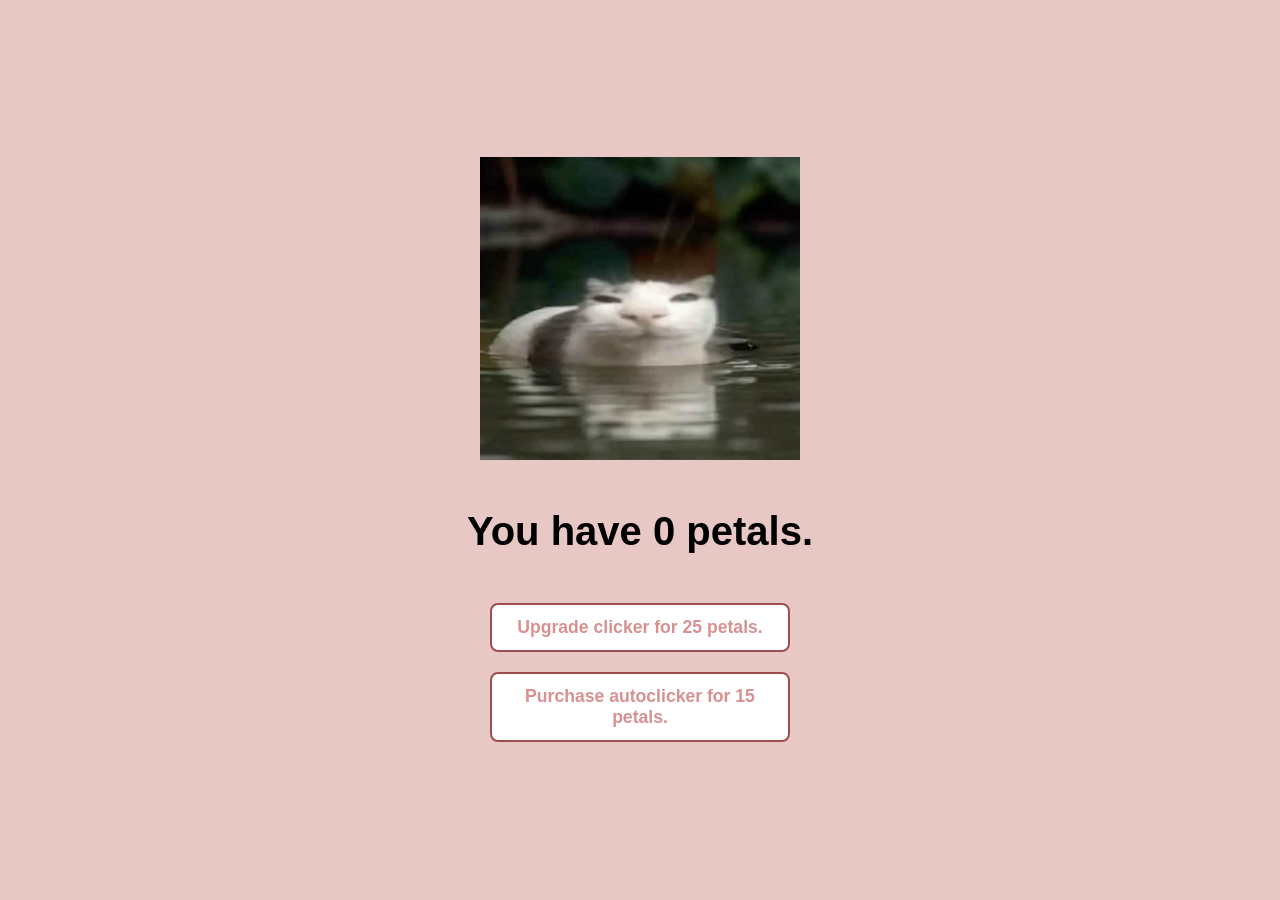
<file: index.html>
<!DOCTYPE html>
<html lang="en">

<head>
    <meta charset="UTF-8">
    <meta name="viewport" content="width=device-width, initial-scale=1.0">
    <title>Flower Clicker</title>
    <link rel="stylesheet" href="style.css">
</head>

<body>

    <button id="flowerButton">Click me!</button>
    <div id="flowerDisplay">You have 0 petals.</div>

    <button type="button" id="upgradeClicker">Upgrade clicker for 25 petals.</button>
    <button type="button" id="autoClicker">Purchase autoclicker for 15 petals.</button>


    <script src="script.js"></script>

</body>

</html>
</file>
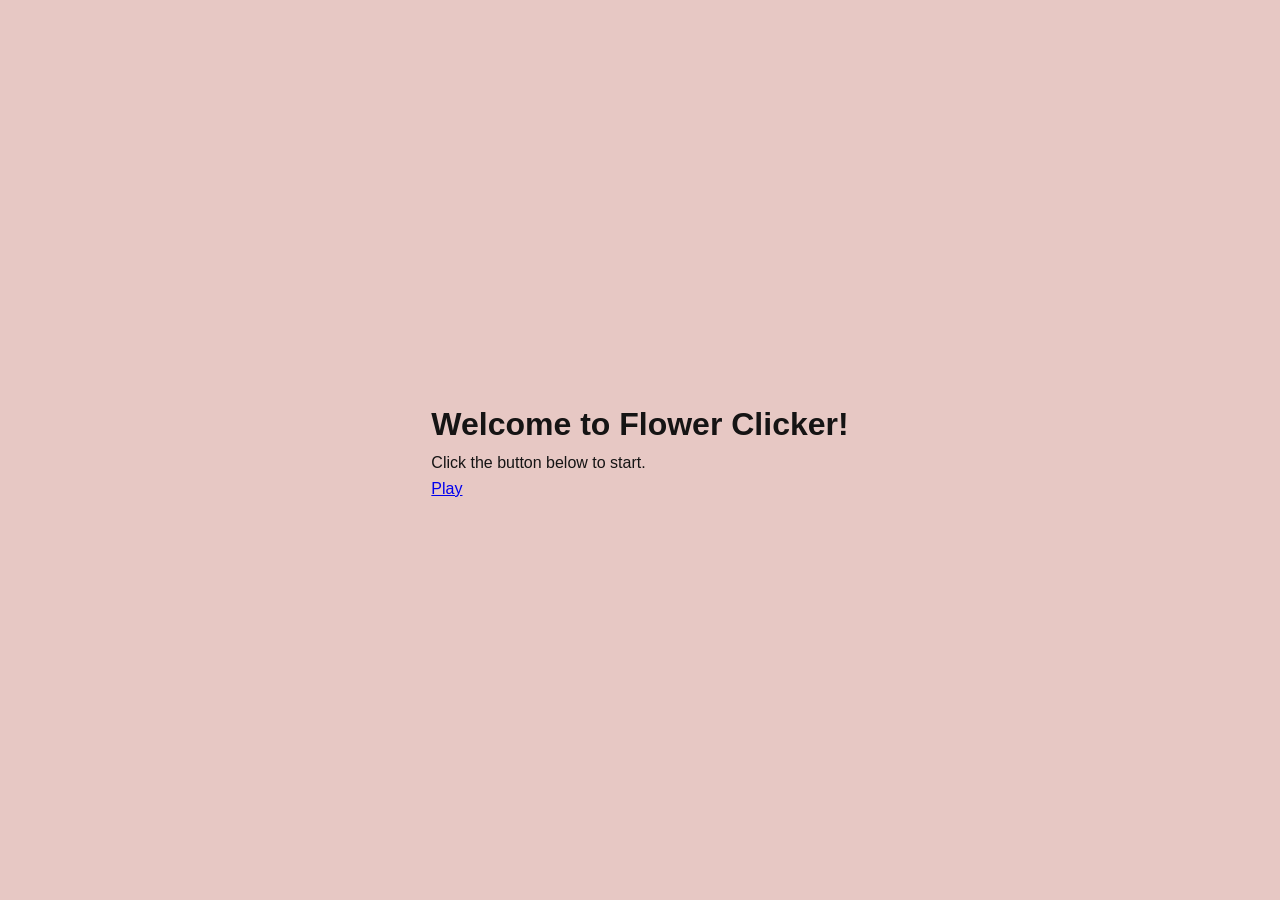
<file: home.html>
<!DOCTYPE html>
<html lang="en">

<head>
    <meta charset="UTF-8">
    <meta name="viewport" content="width=device-width, initial-scale=1.0">
    <title>Home to Flower Clicker</title>
    <link rel="stylesheet" href="style.css">
</head>

<body>
    <div class="intro">
        <h1>Welcome to Flower Clicker!</h1>
        <p>Click the button below to start.</p>

        <a href="index.html" class="startButton">Play</a>
    </div>

</body>

</html>
</file>
<file: style.css>
* {
    margin: 0;
    padding: 0;
    box-sizing: border-box;
}

body {
    font-family: 'Segoe UI', Tahoma, Verdana, sans-serif;
    background-color: #e7c8c4;
    color: #151414;
    line-height: 1.6;
    display: flex;
    flex-direction: column;
    align-items: center;
    justify-content: center;
    min-height: 100vh;
}

#flowerButton {

    background-image: url('flower.jpg');
    background-size: contain;
    background-position: center;
    background-repeat: no-repeat;
    background-color: transparent;

    color: transparent;
    border: none;

    width: 320px;
    height: 320px;
    cursor: pointer;
    transition: all 0.1s ease-in-out;
}


#flowerButton:active {
    transform: scale(0.95);
}

#flowerButton:hover {
    transform: scale(1.05);
}

#flowerDisplay {
    font-size: 2.5rem;
    font-weight: bold;
    margin: 30px 0;
    color: #000000;
    text-align: center;
}

#upgradeClicker,
#autoClicker {
    background-color: #ffffff;
    color: #d79191;
    border: 2px solid #9d4e4e;
    padding: 12px 24px;
    margin: 10px;
    font-size: 1.1rem;
    border-radius: 8px;
    cursor: pointer;
    font-weight: bold;
    transition: background-color 0.2s, color 0.2s;
    width: 300px;
}

#upgradeClicker:hover,
#autoClicker:hover {
    background-color: #7d2e2e;
    color: #ffffff;
}

#upgradeClicker:active,
#autoClicker:active {
    transform: scale(0.98);
}
</file>
